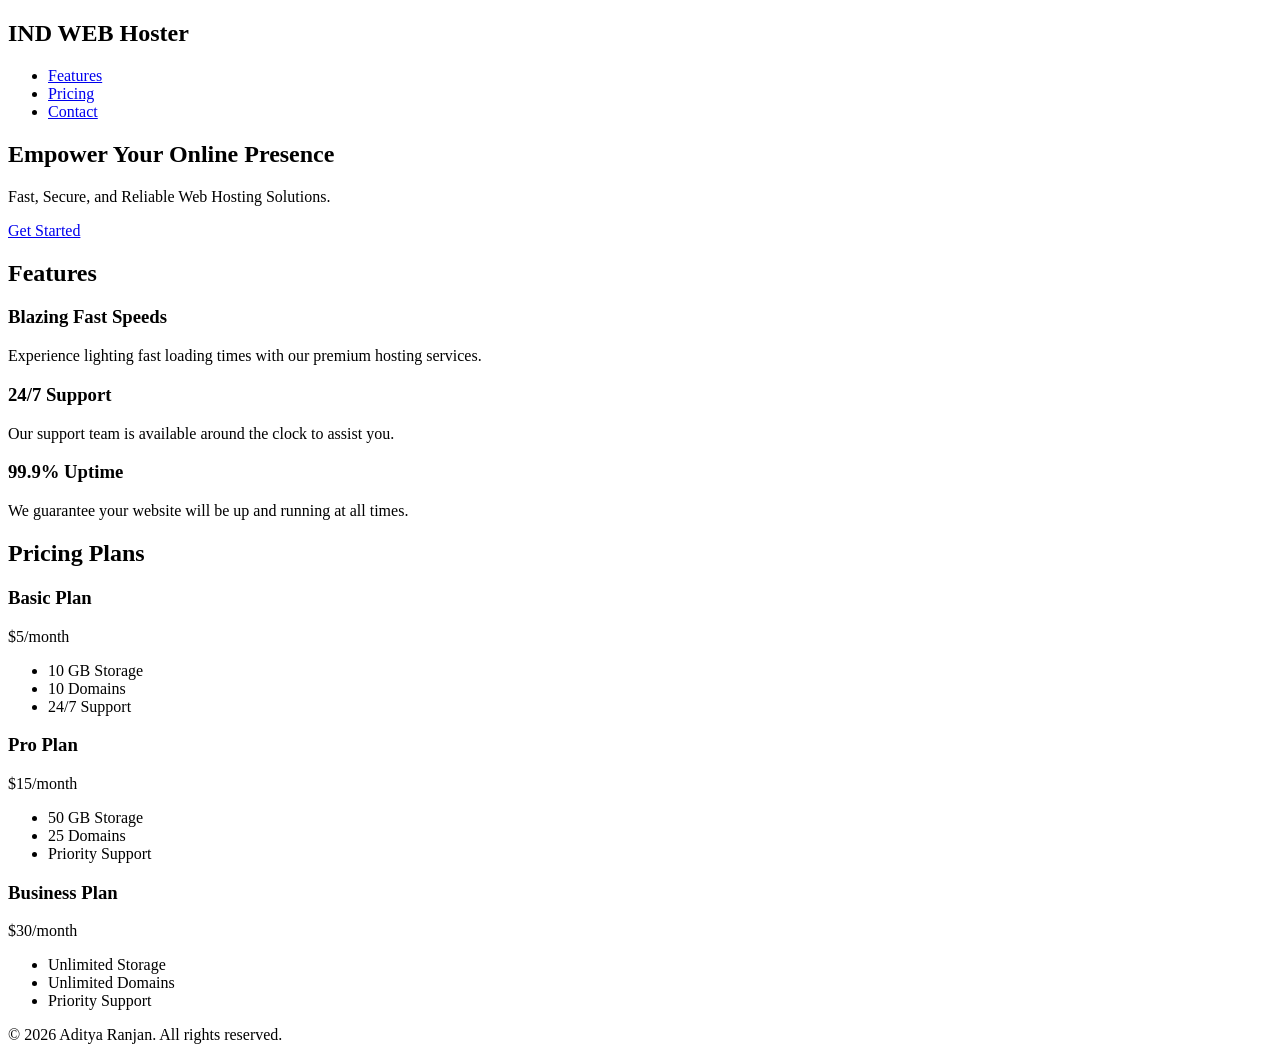
<file: index.html>
<!DOCTYPE html>
<html lang="en">
<head>
    <meta charset="UTF-8">
    <meta name="viewport" content="width=device-width, initial-scale=1.0">
    <title>IND WEB Hoster</title>
    <link rel="stylesheet" href="styles.css">
</head>
<body>
    <header>
        <nav>
            <h1>IND WEB Hoster</h1>
            <ul>
                <li><a href="#features">Features</a></li>
                <li><a href="#pricing">Pricing</a></li>
                <li><a href="#contact">Contact</a></li>
            </ul>
        </nav>
    </header>

    <section class="hero">
        <h2>Empower Your Online Presence</h2>
        <p>Fast, Secure, and Reliable Web Hosting Solutions.</p>
        <a href="#pricing" class="btn">Get Started</a>
    </section>

    <section id="features">
        <h2>Features</h2>
        <div class="feature-item">
            <h3>Blazing Fast Speeds</h3>
            <p>Experience lighting fast loading times with our premium hosting services.</p>
        </div>
        <div class="feature-item">
            <h3>24/7 Support</h3>
            <p>Our support team is available around the clock to assist you.</p>
        </div>
        <div class="feature-item">
            <h3>99.9% Uptime</h3>
            <p>We guarantee your website will be up and running at all times.</p>
        </div>
    </section>

    <section id="pricing">
        <h2>Pricing Plans</h2>
        <div class="pricing-plan">
            <h3>Basic Plan</h3>
            <p>$5/month</p>
            <ul>
                <li>10 GB Storage</li>
                <li>10 Domains</li>
                <li>24/7 Support</li>
            </ul>
        </div>
        <div class="pricing-plan">
            <h3>Pro Plan</h3>
            <p>$15/month</p>
            <ul>
                <li>50 GB Storage</li>
                <li>25 Domains</li>
                <li>Priority Support</li>
            </ul>
        </div>
        <div class="pricing-plan">
            <h3>Business Plan</h3>
            <p>$30/month</p>
            <ul>
                <li>Unlimited Storage</li>
                <li>Unlimited Domains</li>
                <li>Priority Support</li>
            </ul>
        </div>
    </section>

    <footer>
        <p>&copy; 2026 Aditya Ranjan. All rights reserved.</p>
    </footer>
</body>
</html>
</file>
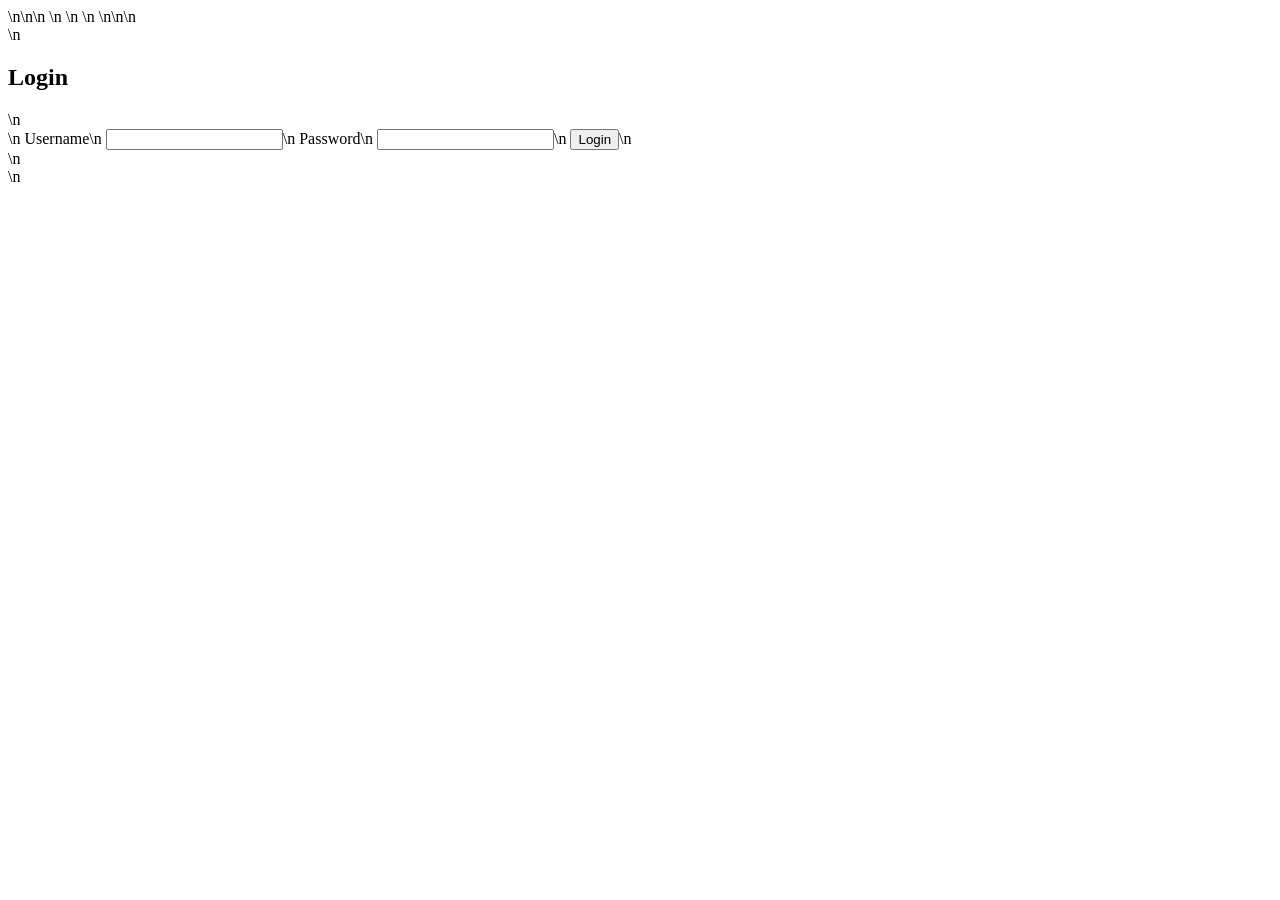
<file: login.html>
<!DOCTYPE html>\n<html lang="en">\n<head>\n    <meta charset="UTF-8">\n    <meta name="viewport" content="width=device-width, initial-scale=1.0">\n    <title>IND WEB Hoster Login</title>\n    <style>\n        body {\n            font-family: Arial, sans-serif;\n            background-color: #f4f4f9;\n            margin: 0;\n            padding: 0;\n        }\n        .container {\n            width: 300px;\n            margin: 100px auto;\n            background: white;\n            padding: 20px;\n            box-shadow: 0 0 10px rgba(0,0,0,0.1);\n            border-radius: 5px;\n        }\n        h2 {\n            text-align: center;\n            color: #333;\n        }\n        label {\n            display: block;\n            margin-bottom: 5px;\n        }\n        input[type='text'], input[type='password'] {\n            width: 100%;\n            padding: 10px;\n            margin-bottom: 15px;\n            border: 1px solid #ccc;\n            border-radius: 3px;\n        }\n        button {\n            width: 100%;\n            padding: 10px;\n            background-color: #5c67f2;\n            border: none;\n            border-radius: 3px;\n            color: white;\n            font-size: 16px;\n            cursor: pointer;\n        }\n        button:hover {\n            background-color: #4a54e1;\n        }\n    </style>\n</head>\n<body>\n    <div class="container">\n        <h2>Login</h2>\n        <form id="loginForm">\n            <label for="username">Username</label>\n            <input type="text" id="username" name="username" required>\n            <label for="password">Password</label>\n            <input type="password" id="password" name="password" required>\n            <button type="submit">Login</button>\n        </form>\n    </div>\n    <script>\n        const form = document.getElementById('loginForm');\n        form.addEventListener('submit', function(event) {\n            event.preventDefault();  // Prevent form submission\n            const username = document.getElementById('username').value;\n            const password = document.getElementById('password').value;\n            if(username === '' || password === '') {\n                alert('Both fields are required!');\n            } else {\n                // Here you would typically handle the login logic, e.g., send to server.\n                alert('Logging in as ' + username);\n            }\n        });\n    <\/script>\n</body>\n</html>
</file>
<file: styles.css>
.container {
    max-width: 1200px;
    margin: 0 auto;
    padding: 0 15px;
}

.header {
    background: linear-gradient(135deg, #6e7dff, #6e2fff);
    color: #fff;
    padding: 20px;
    text-align: center;
    animation: fadeIn 1s;
}

.nav {
    display: flex;
    justify-content: center;
    margin-top: 20px;
}

.nav a {
    margin: 0 15px;
    color: #fff;
    text-decoration: none;
    transition: color 0.3s;
}

.nav a:hover {
    color: #ff6b6b;
}

.main {
    background: #f4f4f4;
    padding: 20px;
    border-radius: 8px;
    animation: slideIn 1s;
}

.footer {
    background: #30336b;
    color: #fff;
    padding: 10px 0;
    text-align: center;
}

@media (max-width: 768px) {
    .nav {
        flex-direction: column;
    }
}

@keyframes fadeIn {
    from {
        opacity: 0;
    }
    to {
        opacity: 1;
    }
}

@keyframes slideIn {
    from {
        transform: translateY(20px);
        opacity: 0;
    }
    to {
        transform: translateY(0);
        opacity: 1;
    }
}
</file>
